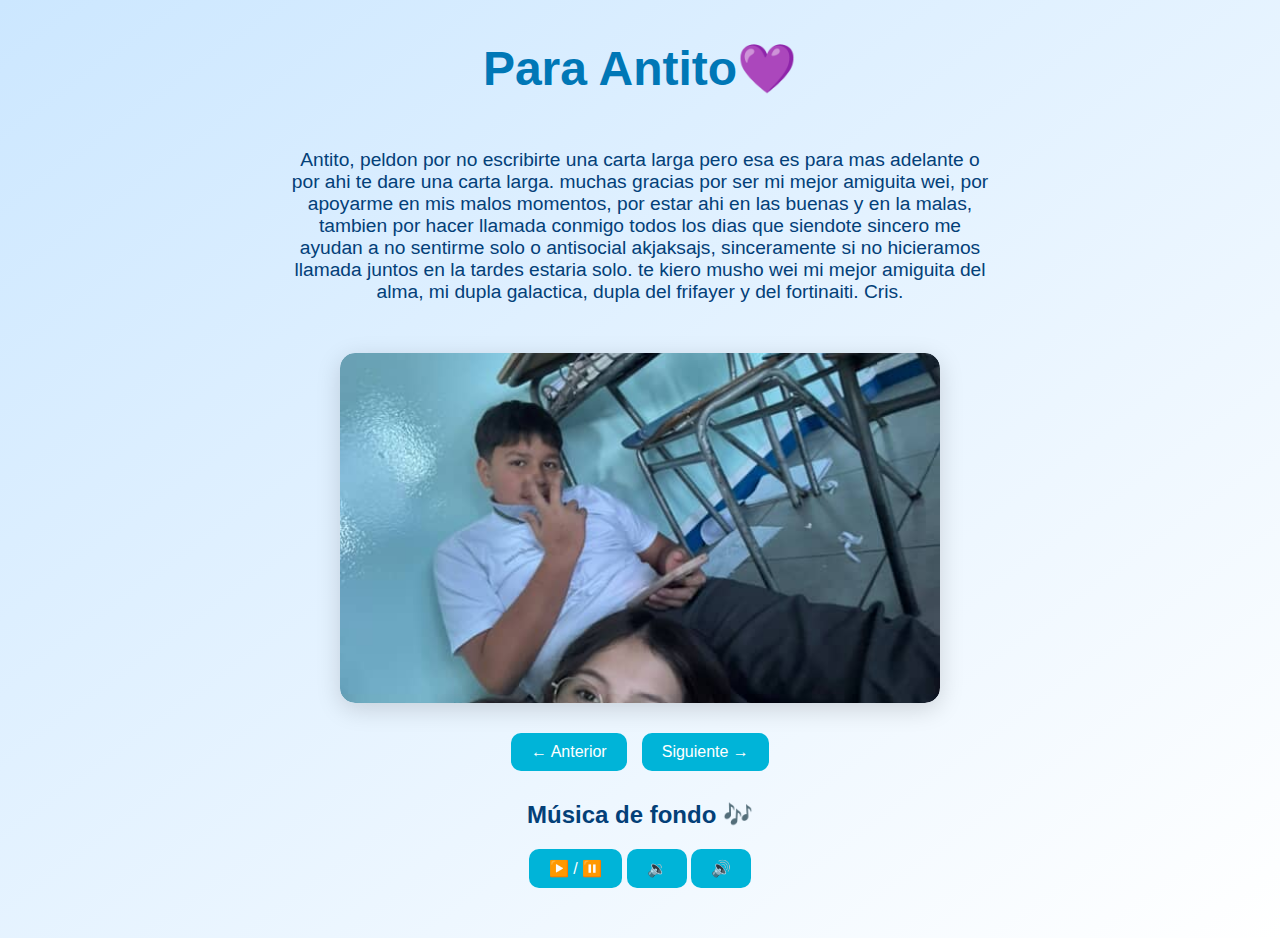
<file: carta-antito.html>
<!DOCTYPE html>
<html lang="es">
<head>
  <meta charset="UTF-8">
  <meta name="viewport" content="width=device-width, initial-scale=1.0">
  <title>Antitomimejoramiguita</title>
  <style>
    body {
      margin: 0;
      padding: 0;
      background: linear-gradient(to bottom right, #cce7ff, #ffffff);
      font-family: 'Segoe UI', sans-serif;
      text-align: center;
      color: #034078;
    }

    h1 {
      margin-top: 40px;
      font-size: 3em;
      color: #0077b6;
    }

    p {
      font-size: 1.2em;
      margin: 0 auto;
      max-width: 700px;
      padding: 20px;
    }

    .carousel-container {
      position: relative;
      width: 90%;
      max-width: 600px;
      height: 350px;
      margin: 30px auto;
      overflow: hidden;
      border-radius: 15px;
      box-shadow: 0 6px 25px rgba(0, 0, 0, 0.15);
    }

    .carousel-slide {
      display: flex;
      transition: transform 0.5s ease-in-out;
      height: 100%;
    }

    .carousel-slide img {
      width: 100%;
      height: 100%;
      object-fit: cover;
      flex-shrink: 0;
      border-radius: 15px;
    }

    .carousel-buttons {
      margin: 15px 0 30px 0;
      display: flex;
      justify-content: center;
      gap: 15px;
    }

    .music-controls {
      margin-bottom: 50px;
    }

    button {
      padding: 10px 20px;
      background-color: #00b4d8;
      color: white;
      border: none;
      border-radius: 10px;
      font-size: 1em;
      cursor: pointer;
      transition: 0.3s;
    }

    button:hover {
      background-color: #0077b6;
    }

    @media (max-width: 600px) {
      h1 {
        font-size: 2em;
      }

      p {
        font-size: 1em;
        padding: 10px;
      }

      .carousel-container {
        height: 250px;
      }
    }
  </style>
</head>
<body>

  <h1>Para Antito💜</h1>
  <p>
    Antito, peldon por no escribirte una carta larga pero esa es para mas adelante o por ahi te dare una carta larga.
    muchas gracias por ser mi mejor amiguita wei, por apoyarme en mis malos momentos, por estar ahi en las buenas y en la malas, 
    tambien por hacer llamada conmigo todos los dias que siendote sincero me ayudan a no sentirme solo o antisocial akjaksajs, 
    sinceramente si no hicieramos llamada juntos en la tardes estaria solo.
    te kiero musho wei mi mejor amiguita del alma, mi dupla galactica, dupla del frifayer y del fortinaiti.
    Cris.
  </p>

  <div class="carousel-container">
    <div class="carousel-slide" id="carousel">
      <img src="1.jpg" alt="Imagen 1">
      <img src="2.jpg" alt="Imagen 2">
      <img src="3.jpg" alt="Imagen 3">
      <img src="4.jpg" alt="Imagen 4">
      <img src="5.jpg" alt="Imagen 5">
    </div>
  </div>

  <div class="carousel-buttons">
    <button onclick="prev()">← Anterior</button>
    <button onclick="next()">Siguiente →</button>
  </div>

  <div class="music-controls">
    <h2>Música de fondo 🎶</h2>
    <button onclick="togglePlay()">▶️ / ⏸️</button>
    <button onclick="volumeDown()">🔉</button>
    <button onclick="volumeUp()">🔊</button>
  </div>

  <audio id="bgMusic" src="cancion.mp3" loop></audio>

  <script>
    // Carrusel
    const carousel = document.getElementById('carousel');
    const totalSlides = carousel.children.length;
    let index = 0;

    function updateSlide() {
      carousel.style.transform = `translateX(-${index * 100}%)`;
    }

    function next() {
      index = (index + 1) % totalSlides;
      updateSlide();
    }

    function prev() {
      index = (index - 1 + totalSlides) % totalSlides;
      updateSlide();
    }

    setInterval(next, 4000);

    // Música
    const audio = document.getElementById('bgMusic');

    function togglePlay() {
      if (audio.paused) {
        audio.play();
      } else {
        audio.pause();
      }
    }

    function volumeUp() {
      if (audio.volume < 1) {
        audio.volume = Math.min(1, audio.volume + 0.1);
      }
    }

    function volumeDown() {
      if (audio.volume > 0) {
        audio.volume = Math.max(0, audio.volume - 0.1);
      }
    }

    // Intentar reproducir automáticamente
    window.addEventListener('load', () => {
      // Algunos navegadores requieren interacción, pero se intenta de todas formas
      audio.volume = 0.5;
      audio.play().catch(err => {
        console.log("Autoplay no permitido hasta interacción.");
      });
    });
  </script>

</body>
</html>
</file>
